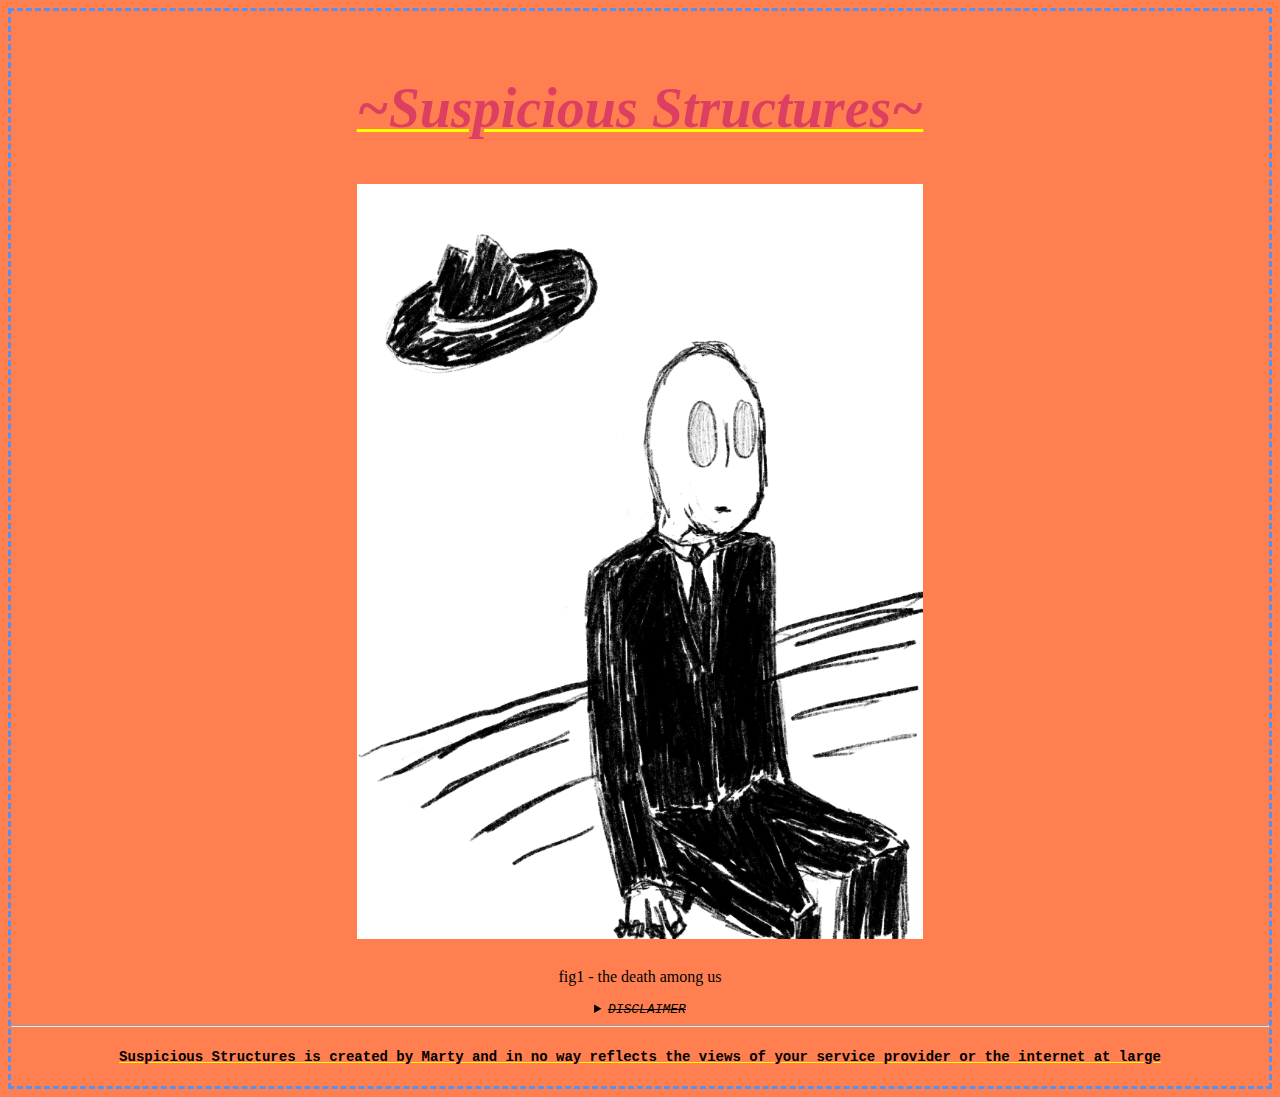
<file: index.html>
<!DOCTYPE html>
<html lang="en">
  <head>
    <meta charset="UTF-8" />
    <meta name="viewport" content="width=device-width, initial-scale=1.0" />
    <meta http-equiv="X-UA-Compatible" content="ie=edge" />
    <link rel="stylesheet" href="style.css" />
    <!-- Requirement-1.A -->
    <title>Suspicious Structures</title>
  </head>

  <body>
    <div class="indexPort">
    <center>
      <br />
      <!-- Requirement-1.D -->
      <navigation>
        <!--<div class="topnav">-->
        <!-- <a href="home.html">HOME |</a>
        <a href="art.html">ART |</a>
        <a href="music.html">MUSIC |</a>
        <a href="chaos.html">CHAOS |</a>
        <a href="contact.html">CONTACT</a> -->
        <!--</div>-->
      </navigation>
      <!-- Requirement-1.F -->
      <h1>
        <!-- Requirement-1.J -->
        <a href="home.html">
          <centrespan style="color: rgb(221, 63, 97)"
            >~Suspicious Structures~</centrespan
          >
          <br />
          <br />
        </a>
        <!-- Requirement-1.N -->
        <img src="images/Hats_Off_II.png" alt="" width="45%" />
      </h1>

      <!-- Requirement-1.L -->
      <figure>
        <!-- Requirement-1.M -->
        <figcaption>fig1 - the death among us</figcaption>
      </figure>

      <!-- Requirement-1.O
    <table border="1" cellpadding="34">
      <tr span style="color: rgb(5, 38, 107)">
        <th>
          <a href="home.html">HOME </a>
        </th>
        <th>
          <a href="art.html">ART </a>
        </th>
        <th>
          <a href="music.html">MUSIC </a>
        </th>
        <th>
          <a href="chaos.html">CHAOS </a>
        </th>
        <th>
          <a href="contact.html">CONTACT</a>
        </th>
      </tr>
      <tr>
        <td>Space to recoup</td>
        <td>A place to watch</td>
        <td>Where we listen</td>
        <td>All the unseen</td>
        <td>Talking back</td>
      </tr>
    </table> -->

      <!-- Requirement-1.P -->
      <details>
        <!-- Requirement-1.Q -->
        <summary>
          <i><del>DISCLAIMER</del></i>
        </summary>
        <!-- Requirement-1.G -->
        <p>
          there are no hidden messages or agenda in any of these pieces. given
          you are convinced of some sort of meaning or malicious plot occuring
          it is in no way significant or real.
        </p>
      </details>

      <hr />
      <!-- Requirement-1.K
    <i><del>List of my least favorite things</del></i>
    <ul>
      <li>solitude</li>
      <li>reality tv</li>
      <li>large groups</li>
      <li>over confident arguments</li>
      <ul>
         Requirement-1.H 
        <li><div span style="color: rgb(38, 212, 67)">political</div></li>
        <li><div span style="color: rgb(38, 212, 67)">medical</div></li>
        <li><div span style="color: rgb(38, 212, 67)">hypothetical</div></li>
      </ul>
      <li>
        cake
        <ul>
           Requirement-1.H 
          <li><div span style="color: rgb(216, 13, 13)">red velvet</div></li>
          <li>genoise</li>
          <li>fruit</li>
          <li>wedding</li>
          <li>black forest</li>
        </ul>
      </li>
    </ul> -->

      <!-- Requirement-1.C -->
      <footer>
        <!-- Requirement-1.I -->
        <h4>
          <a href="https://martychouette.github.io">
            <center style ="font-family: monospace; color:black; font-size: 14px;">
              Suspicious Structures is created by Marty and in no way reflects
              the views of your service provider or the internet at large
            </center>
          </a>
        </h4>
      </footer>
    </center>
  </body>
</div>
</html>
</file>
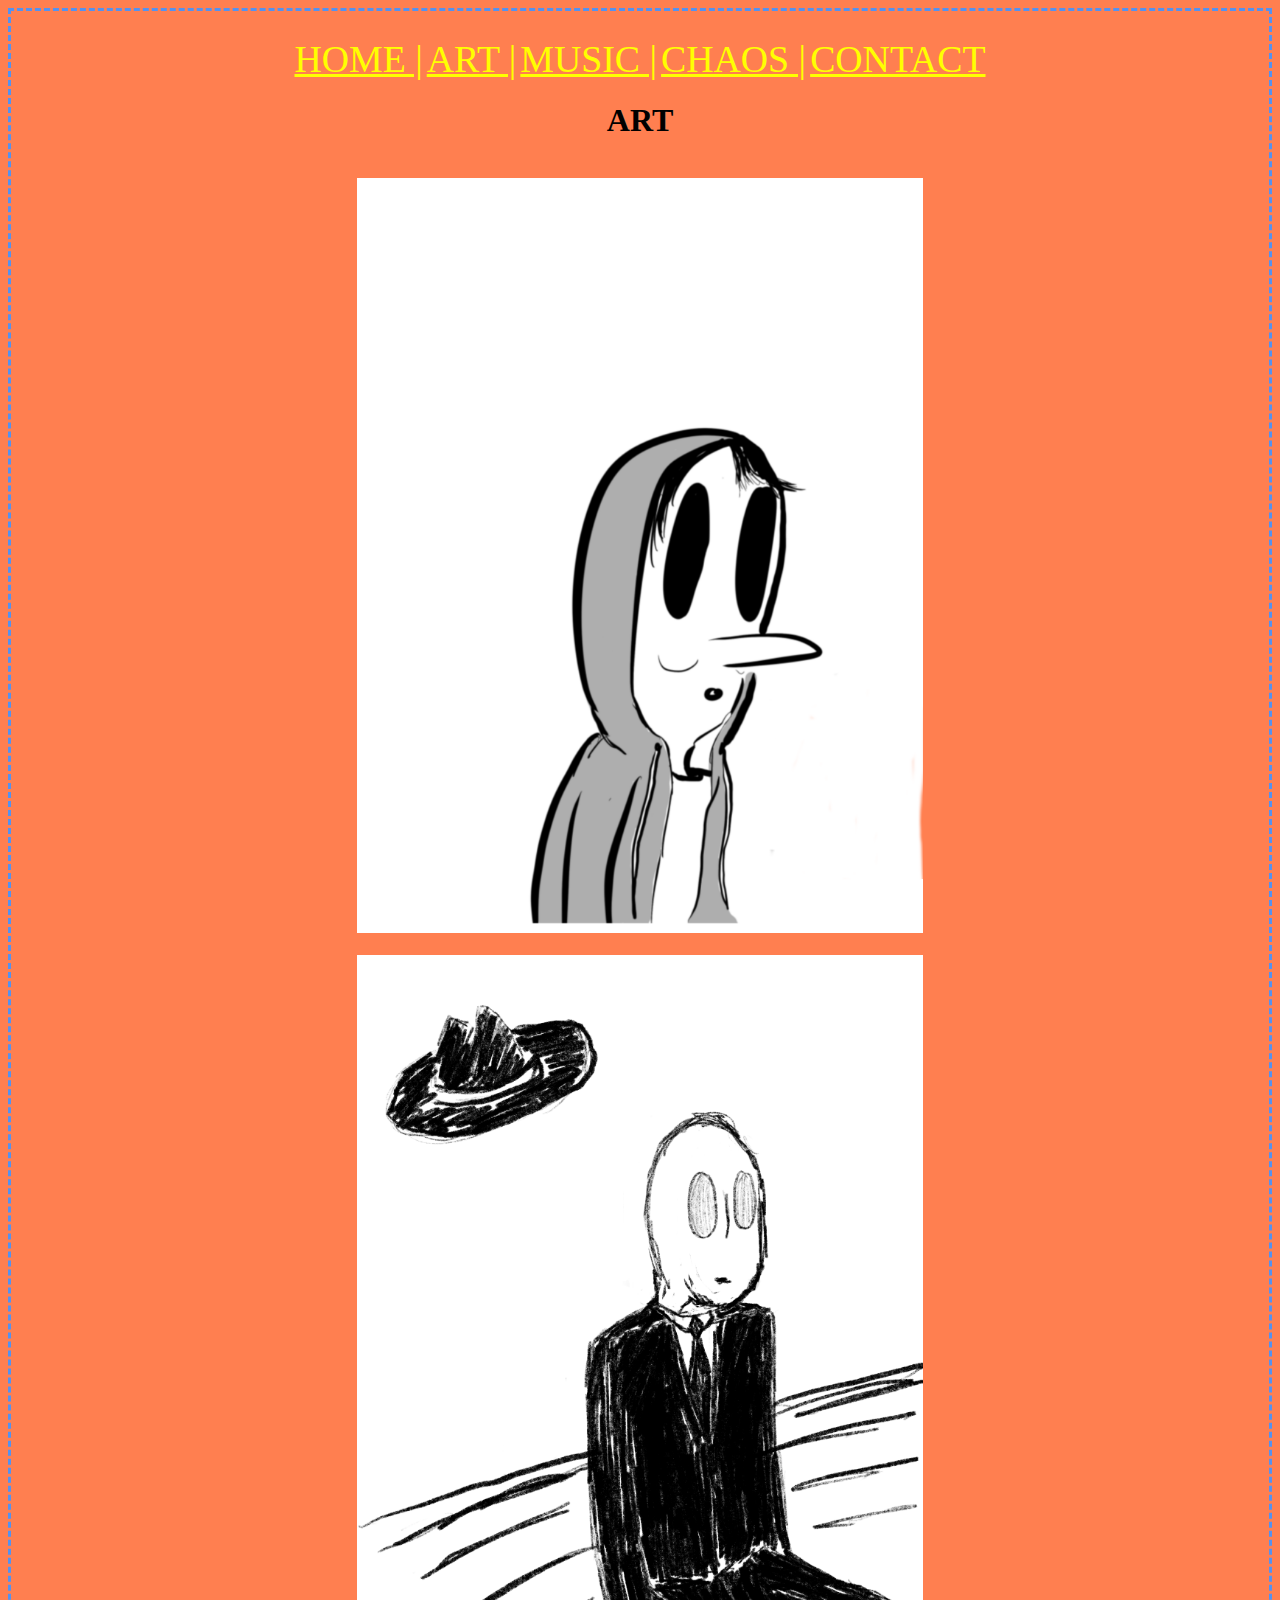
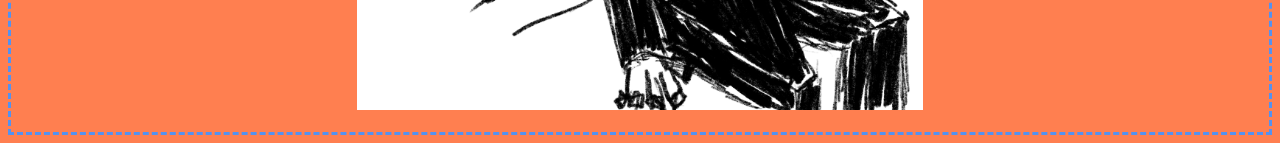
<file: art.html>
<!DOCTYPE html>
<html>
  <head>
    <meta charset="UTF-8" />
    <meta name="viewport" content="width=device-width, initial-scale=1.0" />
    <meta http-equiv="X-UA-Compatible" content="ie=edge" />
    <link rel="stylesheet" href="style.css" />
    <title>Suspecious Structures</title>
  </head>

  <body>
    <center>
      <div class="topnav">
        <a href="home.html">HOME |</a>
        <a href="art.html">ART |</a>
        <a href="music.html">MUSIC |</a>
        <a href="chaos.html">CHAOS |</a>
        <a href="contact.html">CONTACT</a>
      </div>

      <h1>ART</h1>
      <div class="arts">
        <br />
        <img src="images/elliott.png" alt="" width="45%" />
        <br />
        <br />
        <img src="images/Hats_Off_II.png" alt="" width="45%" />
        <br />
        <br />
      </div>
    </center>
  </body>
</html>
</file>
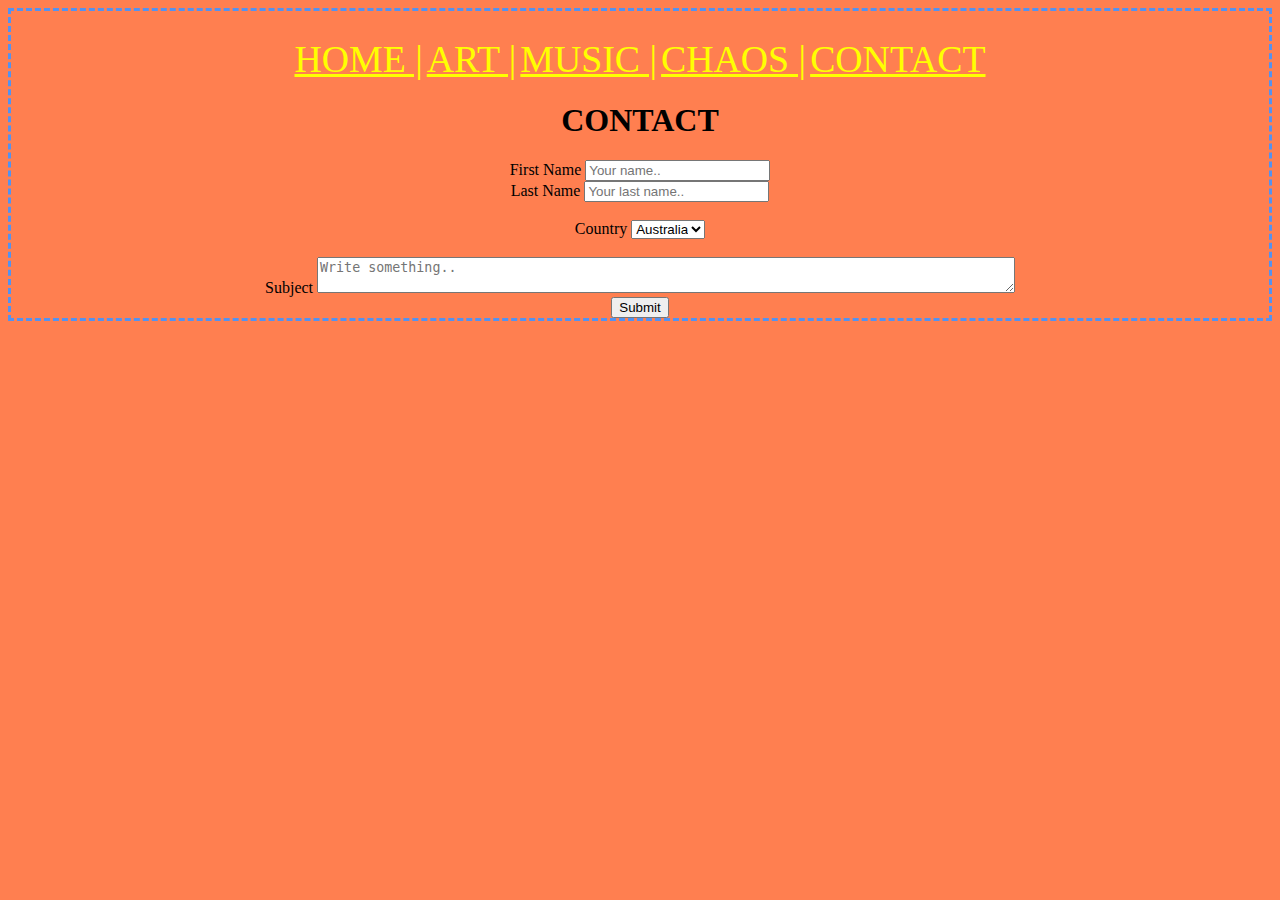
<file: contact.html>
<!DOCTYPE html>
<html>
  <head>
    <meta charset="UTF-8" />
    <meta name="viewport" content="width=device-width, initial-scale=1.0" />
    <meta http-equiv="X-UA-Compatible" content="ie=edge" />
    <link rel="stylesheet" href="style.css" />
    <title>Suspicious Structures</title>
  </head>

  <body>
    <center>
      <div class="topnav">
        <a href="home.html">HOME |</a>
        <a href="art.html">ART |</a>
        <a href="music.html">MUSIC |</a>
        <a href="chaos.html">CHAOS |</a>
        <a href="contact.html">CONTACT</a>
      </div>

      <h1>CONTACT</h1>

      <div class="container">
        <form action="action_page.php">
          <label for="fname">First Name</label>
          <input
            type="text"
            id="fname"
            name="firstname"
            placeholder="Your name.."
          />
          <br />
          <label for="lname">Last Name</label>
          <input
            type="text"
            id="lname"
            name="lastname"
            placeholder="Your last name.."
          />
          <br />
          <br />
          <label for="country">Country</label>
          <select id="country" name="country">
            <option value="australia">Australia</option>
            <option value="canada">Canada</option>
            <option value="usa">USA</option>
          </select>
          <br />
          <br />
          <label for="subject">Subject</label>
          <textarea
            id="subject"
            name="subject"
            placeholder="Write something.."
            style="font-family: monospace; height: 88%; width: 55%"
          ></textarea>
          <br />
          <input type="submit" value="Submit" />
        </form>
      </div>
    </center>
  </body>
</html>
</file>
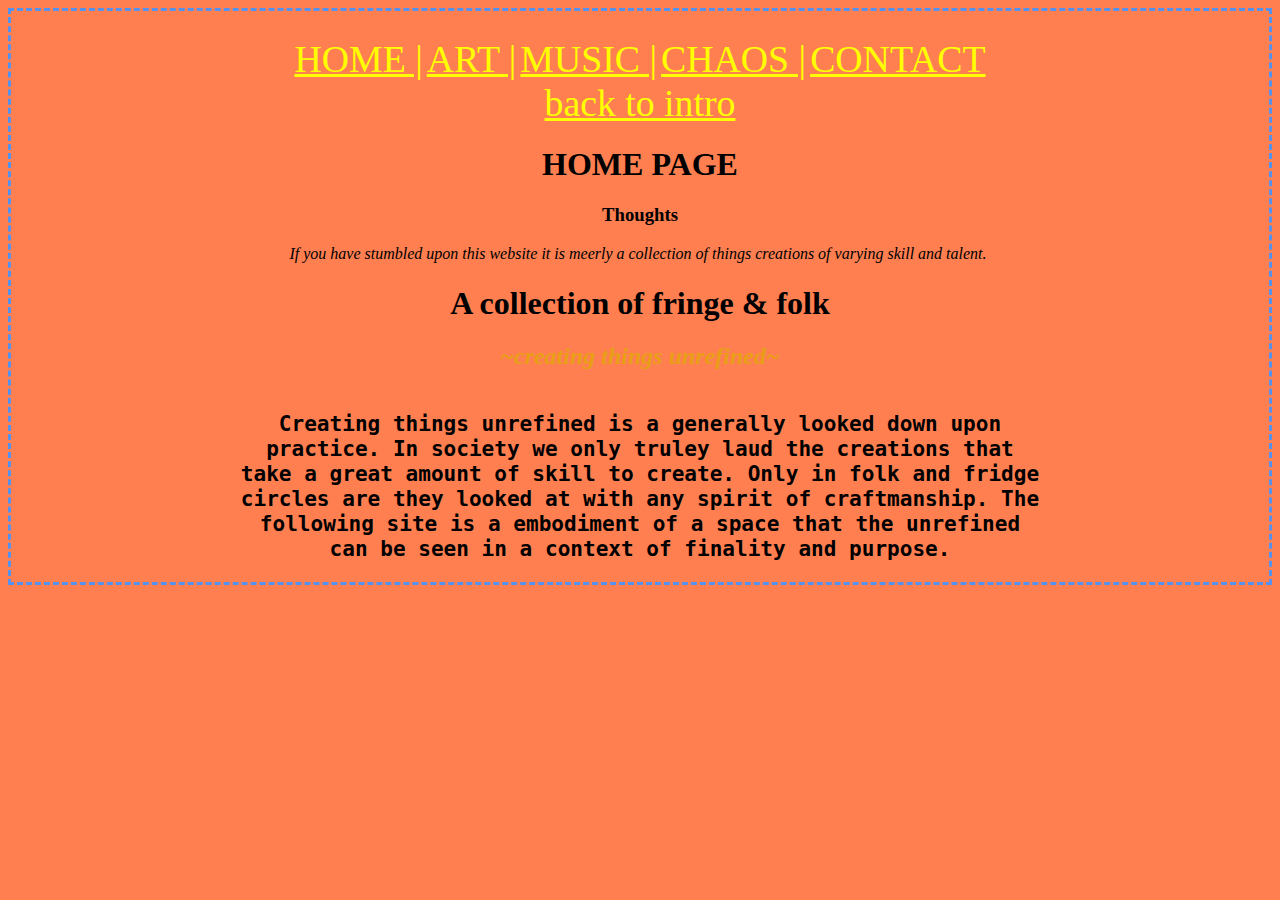
<file: home.html>
<!DOCTYPE html>
<html>
  <head>
    <meta charset="UTF-8" />
    <meta name="viewport" content="width=device-width, initial-scale=1.0" />
    <meta http-equiv="X-UA-Compatible" content="ie=edge" />
    <link rel="stylesheet" href="style.css" />
    <title>SUSPICIOUSSTRUCTURES</title>
  </head>

  <body>
    <center>
      <div class="topnav">
        <a href="home.html">HOME |</a>
        <a href="art.html">ART |</a>
        <a href="music.html">MUSIC |</a>
        <a href="chaos.html">CHAOS |</a>
        <a href="contact.html">CONTACT</a>
      </div>

      <a href="index.html">back to intro</a>

      <h1>HOME PAGE</h1>

      <h3>Thoughts</h3>
      <p>
        If you have stumbled upon this website it is meerly a collection of
        things creations of varying skill and talent.&nbsp;
      </p>

      <!-- Requirement-1.B -->
      <header>
        <h1>A collection of fringe & folk</h1>
      </header>

      <!-- Requirement-1.E -->
      <section>
        <h2>
          <i span style="color: rgb(233, 159, 21)"
            >~creating things unrefined~</i
          >
        </h2>
      </section>
      <div class="homepageDesc">
        <article>
          <h3>
            Creating things unrefined is a generally looked down upon practice.
            In society we only truley laud the creations that take a great
            amount of skill to create. Only in folk and fridge circles are they
            looked at with any spirit of craftmanship. The following site is a
            embodiment of a space that the unrefined can be seen in a context of
            finality and purpose.
          </h3>
        </article>
      </div>
    </center>
  </body>
</html>
</file>
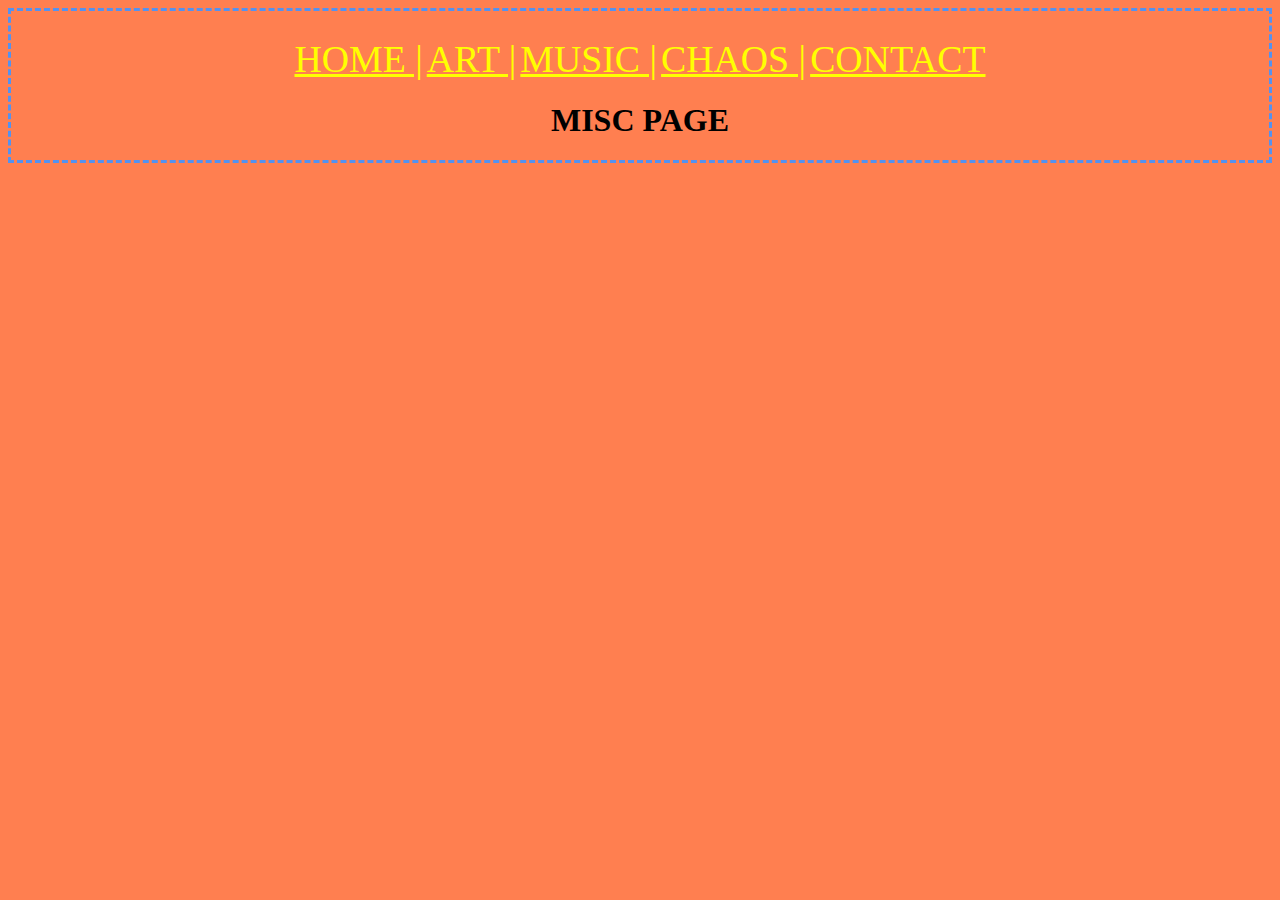
<file: misc.html>
<!DOCTYPE html>
<html>
  <head>
    <meta charset="UTF-8" />
    <meta name="viewport" content="width=device-width, initial-scale=1.0" />
    <meta http-equiv="X-UA-Compatible" content="ie=edge" />
    <link rel="stylesheet" href="style.css" />
    <title>Suspicious Structures</title>
  </head>

  <body>
    <center>
      <div class="topnav">
        <a href="home.html">HOME |</a>
        <a href="art.html">ART |</a>
        <a href="music.html">MUSIC |</a>
        <a href="chaos.html">CHAOS |</a>
        <a href="contact.html">CONTACT</a>
      </div>

      <h1>MISC PAGE</h1>
    </center>
  </body>
</html>
</file>
<file: style.css>
a:link {
  color: yellow;
}
a:visited {
  color: aquamarine;
}
a:hover {
  color: green;
}
a:active {
  color: rgb(167, 90, 167); /* Requirement-2.3 */
}

link {
  font-style: italic;
}

body {
  /* Requirement-2.A */
  background: coral; /* Requirement-2.4 */
  border-style: dashed;
  border-color: rgb(83, 146, 241); /* Requirement-2.5 */
  padding-top: 2%; /* Requirement-2.6 */ /* Requirement-2.10 */
}

centrespan {
  font-style: oblique;
  font-size: 56px;
  position: relative; /* Requirement-2.15 */
}
p {
  /* Requirement-2.D */
  font-style: oblique;
}

body ul {
  /* Requirement-2.F */
  /* Requirement-2.8 */
  font-style: oblique;
  list-style-type: none;
}

body audio {
  /* Requirement-2.B */
  border-style: dashed;
  border-color: rgb(222, 243, 104);
  float: inherit; /* Requirement-2.11*/
}

a {
  /* Requirement-2.E */
  font-size: 1cm; /* Requirement-2.9 */
}
.musicDesc {
  font-family: Helvetica; /* Requirement-2.1 */
  float: inherit; /* Requirement-2.11*/
  clear: left; /* Requirement-2.13*/
}
.musicTitle {
  /* Requirement-2.C */
  font-family: Arial, Helvetica, sans-serif;
  font-variant-caps: all-petite-caps;
  font-size: 32px;
  text-shadow: 1px 1px 2px rgb(62, 146, 23), 0 0 1em rgb(231, 105, 214),
    0 0 0.2em blue;
  letter-spacing: 0.2rem; /* Requirement-2.2 */
}

.arts {
  float: inherit;
  visibility: visible; /* Requirement-2.16 */
  z-index: -1; /* Requirement-2.17 */
}
.chaosTitle {
  font-family: monospace;
  font-size: 32px;
  text-shadow: 1px 1px 2px rgb(62, 146, 23), 0 0 1em blue, 0 0 0.2em blue;
  letter-spacing: 0.2rem; /* Requirement-2.2 */ /* Requirement-2.9 */
}
.homepageDesc {
  clear: left;
}

.homepageDesc {
  display: block; /* Requirement-2.12*/
}

.indexPort {
  flex-flow: row nowrap;
  align-items: center;
  width: auto; /* Requirement-2.7*/
}

details {
  /* Requirement-2.G */
  font-family: monospace;
}

summary {
  /* Requirement-2.H */
  font-family: monospace;
}

article {
  margin-left: 6cm;
  margin-right: 6cm;
  font-family: monospace;
  font-size: 18px;
  overflow: auto; /* Requirement-2.14*/
}
</file>
